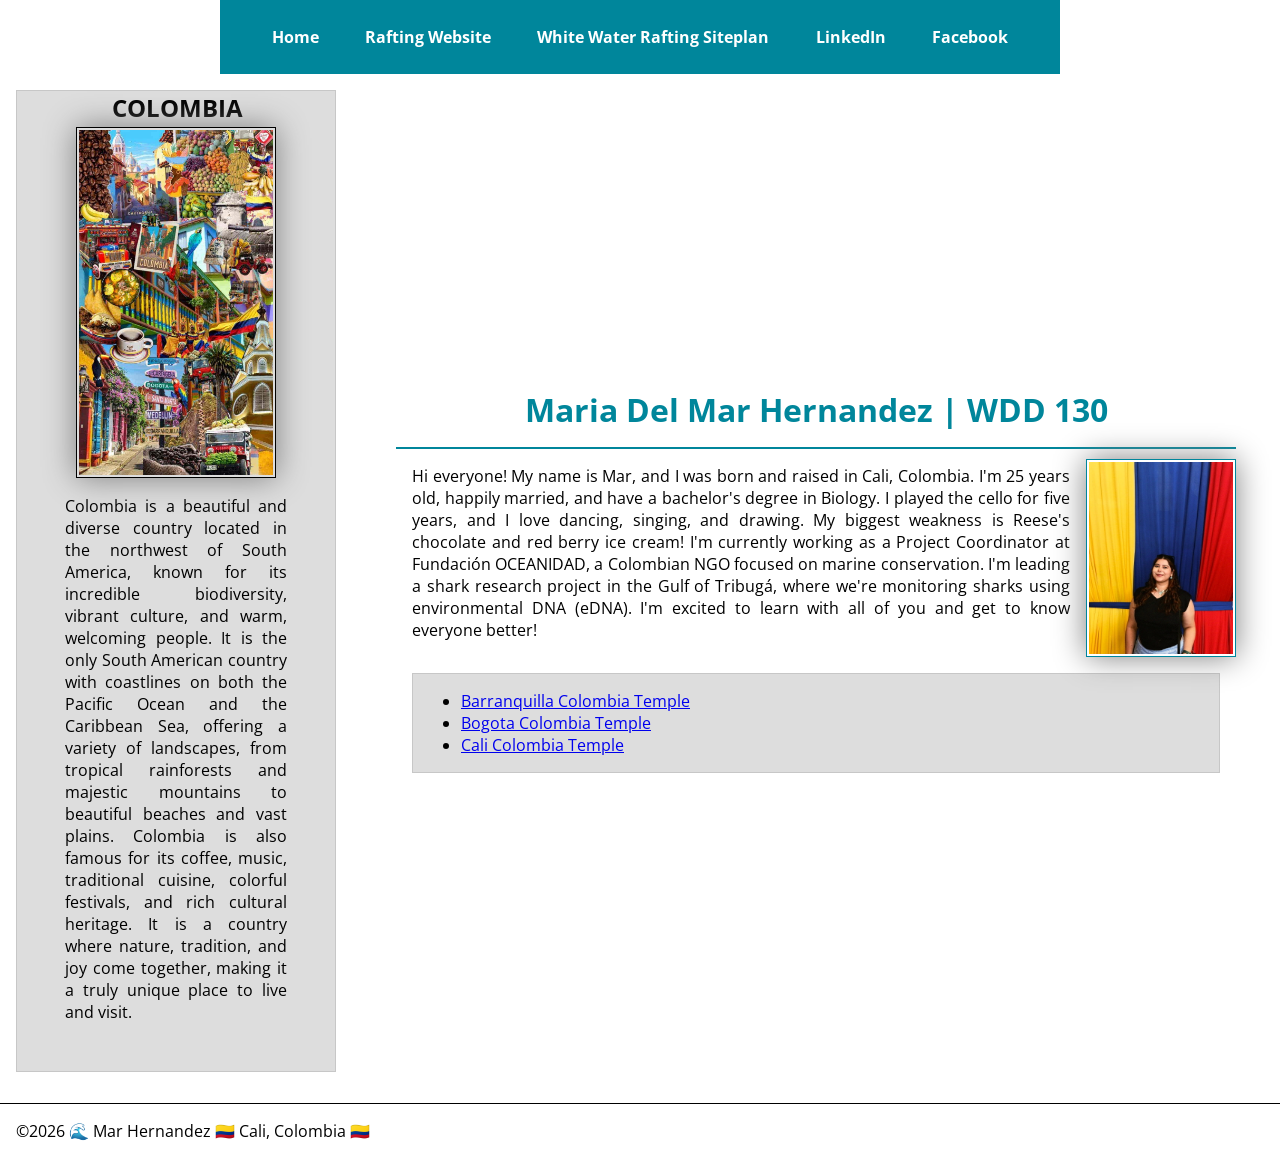
<file: index.html>
<!--11 Nov 2026 - Updates-->
<!DOCTYPE html>
<html lang="en">

<head>
    <meta charset="UTF-8">
    <meta name="viewport" content="width=device-width, initial-scale=1.0">
    <title> Maria Del Mar Hernandez | WDD 130 </title>
    <meta name="description" content="Maria Del Mar Hernandez, Web Development BYU-Idaho, Home page">
    <meta name="author" content="Mar Hernandez">
    <link rel="stylesheet" href="styles/styles.css">
    <link rel="preconnect" href="https://fonts.googleapis.com">
    <link rel="preconnect" href="https://fonts.gstatic.com" crossorigin>
    <link href="https://fonts.googleapis.com/css2?family=Open+Sans:ital,wght@0,300..800;1,300..800&display=swap" rel="stylesheet">
</head>

<body>
    <header>
        <nav>
            <a href="#">Home</a>
            <a href="wwr/">Rafting Website</a>
            <a href="wwr/site-plan-rafting.html"> White Water Rafting Siteplan</a>
            <a href="https://www.linkedin.com/in/mar%C3%ADa-del-mar-hern%C3%A1ndez-giraldo-723050211/">LinkedIn</a>
            <a href="https://web.facebook.com/mariadelmar.hernandezgiraldo/?locale=es_LA">Facebook</a>
        </nav>
    </header>

    <div class="grid">
        <main>
            <h1>Maria Del Mar Hernandez | WDD 130</h1>
            <img src="images/profile.jpg" alt="Maria Del Mar Hernandez." width="200">
            <p> Hi everyone! My name is Mar, and I was born and raised in Cali, Colombia. I'm 25 years old, happily married, and have a bachelor's degree in Biology.
                I played the cello for five years, and I love dancing, singing, and drawing. My biggest weakness is Reese's chocolate and red berry ice cream!
                I'm currently working as a Project Coordinator at Fundación OCEANIDAD, a Colombian NGO focused on marine conservation. I'm leading a shark research project in the Gulf of Tribugá, where we're monitoring sharks using environmental DNA (eDNA).
                I'm excited to learn with all of you and get to know everyone better!
            </p>
            <ul class="box indent">
                <li><a href="https://www.churchofjesuschrist.org/temples/details/barranquilla-colombia-temple?lang=eng" target="_blank" rel="noopener"> Barranquilla Colombia Temple</a></li>
                <li><a href="https://www.churchofjesuschrist.org/temples/details/bogota-colombia-temple?lang=eng" target="_blank" rel="noopener">Bogota Colombia Temple</a></li>
                <li><a href="https://churchofjesuschristtemples.org/cali-colombia-temple/photographs/" target="_blank" rel="noopener">Cali Colombia Temple</a></li>
            </ul>
        </main>
        <aside class="box">
            <h2> COLOMBIA </h2>
            <img src="images/colombia.jpg" alt="Colombia landscape collage">
            <p> Colombia is a beautiful and diverse country located in the northwest of South America, known for its incredible biodiversity, vibrant culture, and warm, welcoming people.
                It is the only South American country with coastlines on both the Pacific Ocean and the Caribbean Sea, offering a variety of landscapes, from tropical rainforests and majestic mountains to beautiful beaches and vast plains.
                Colombia is also famous for its coffee, music, traditional cuisine, colorful festivals, and rich cultural heritage. It is a country where nature, tradition, and joy come together, making it a truly unique place to live and visit. </p>
        </aside>
    </div>

    <footer>
        <p>&copy;2026 🌊 Mar Hernandez 🇨🇴 Cali, Colombia 🇨🇴</p>
    </footer>
</body>

</html>
</file>
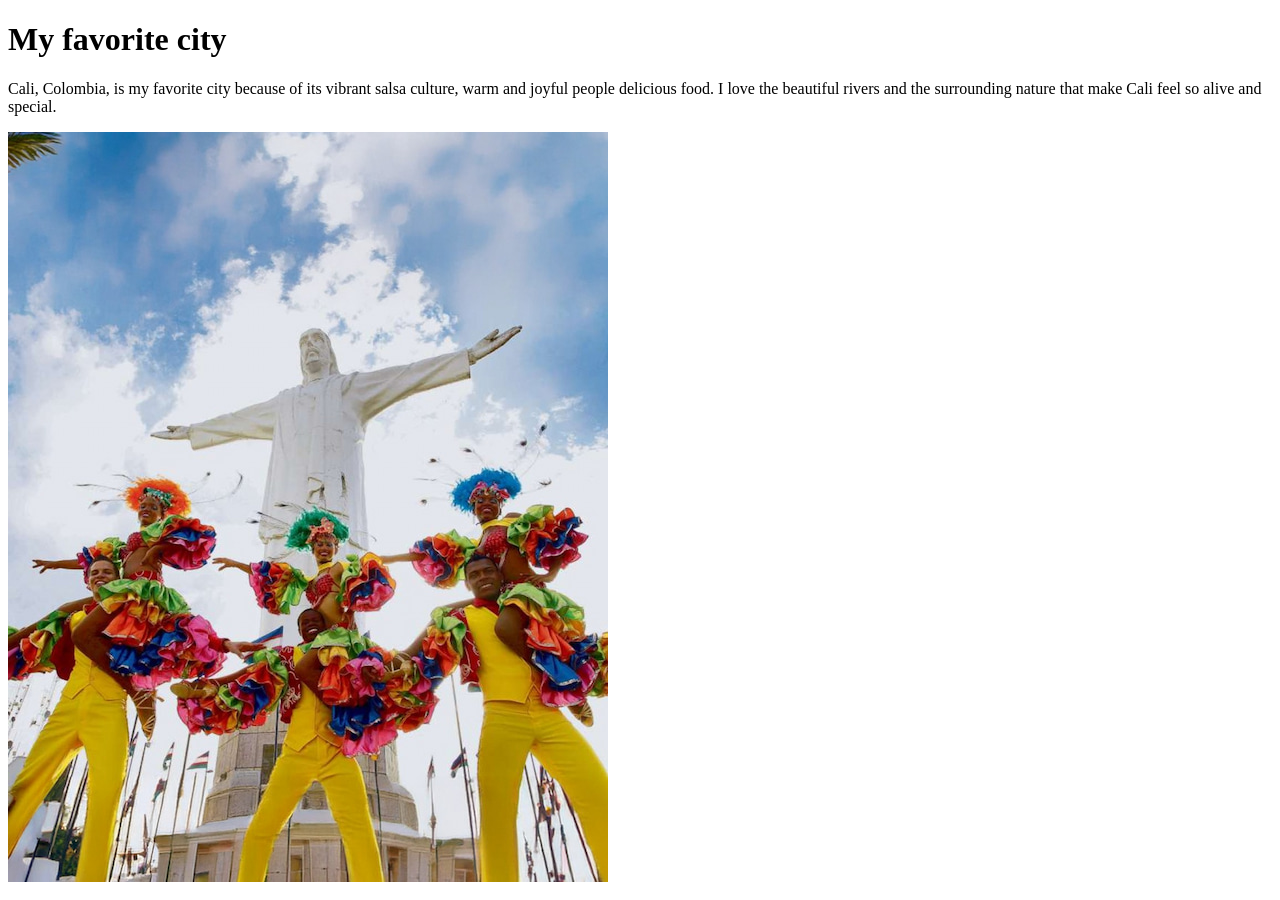
<file: week01/favorite-city.html>
<!DOCTYPE html>
<html lang="en">

<head>
    <meta charset="UTF-8">
    <meta name="viewport" content="width=device-width, initial-scale=1.0">
    <title>My Favorite City - Mar Hernandez</title>
</head>

<body>
    <h1>My favorite city</h1>
    <p>Cali, Colombia, is my favorite city because of its vibrant salsa culture,
        warm and joyful people delicious food. I love the beautiful rivers and
        the surrounding nature that make Cali feel so alive and special.</p>
    <img src="images/Cali_Salsa.jpg" alt="Cali, CO">
</body>

</html>
</file>
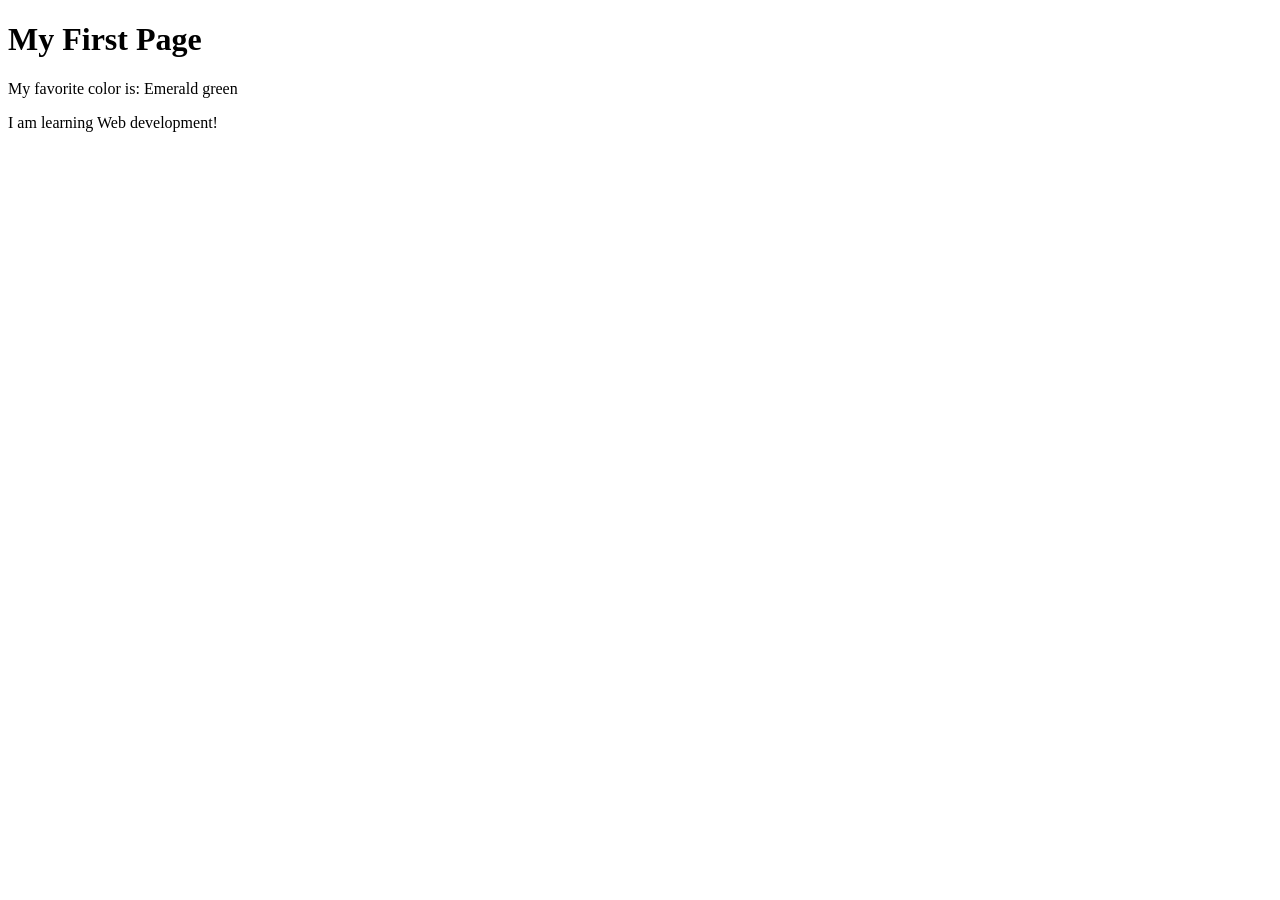
<file: week01/first-page.html>
<!DOCTYPE html>
<html lang="en">

<head>
    <meta charset="UTF-8">
    <meta name="viewport" content="width=device-width, initial-scale=1.0">
    <title>My First Page</title>
</head>

<body>
    <h1>My First Page</h1>
    <p>My favorite color is: Emerald green </p>
    <p>I am learning Web development!</p>
</body>

</html>
</file>
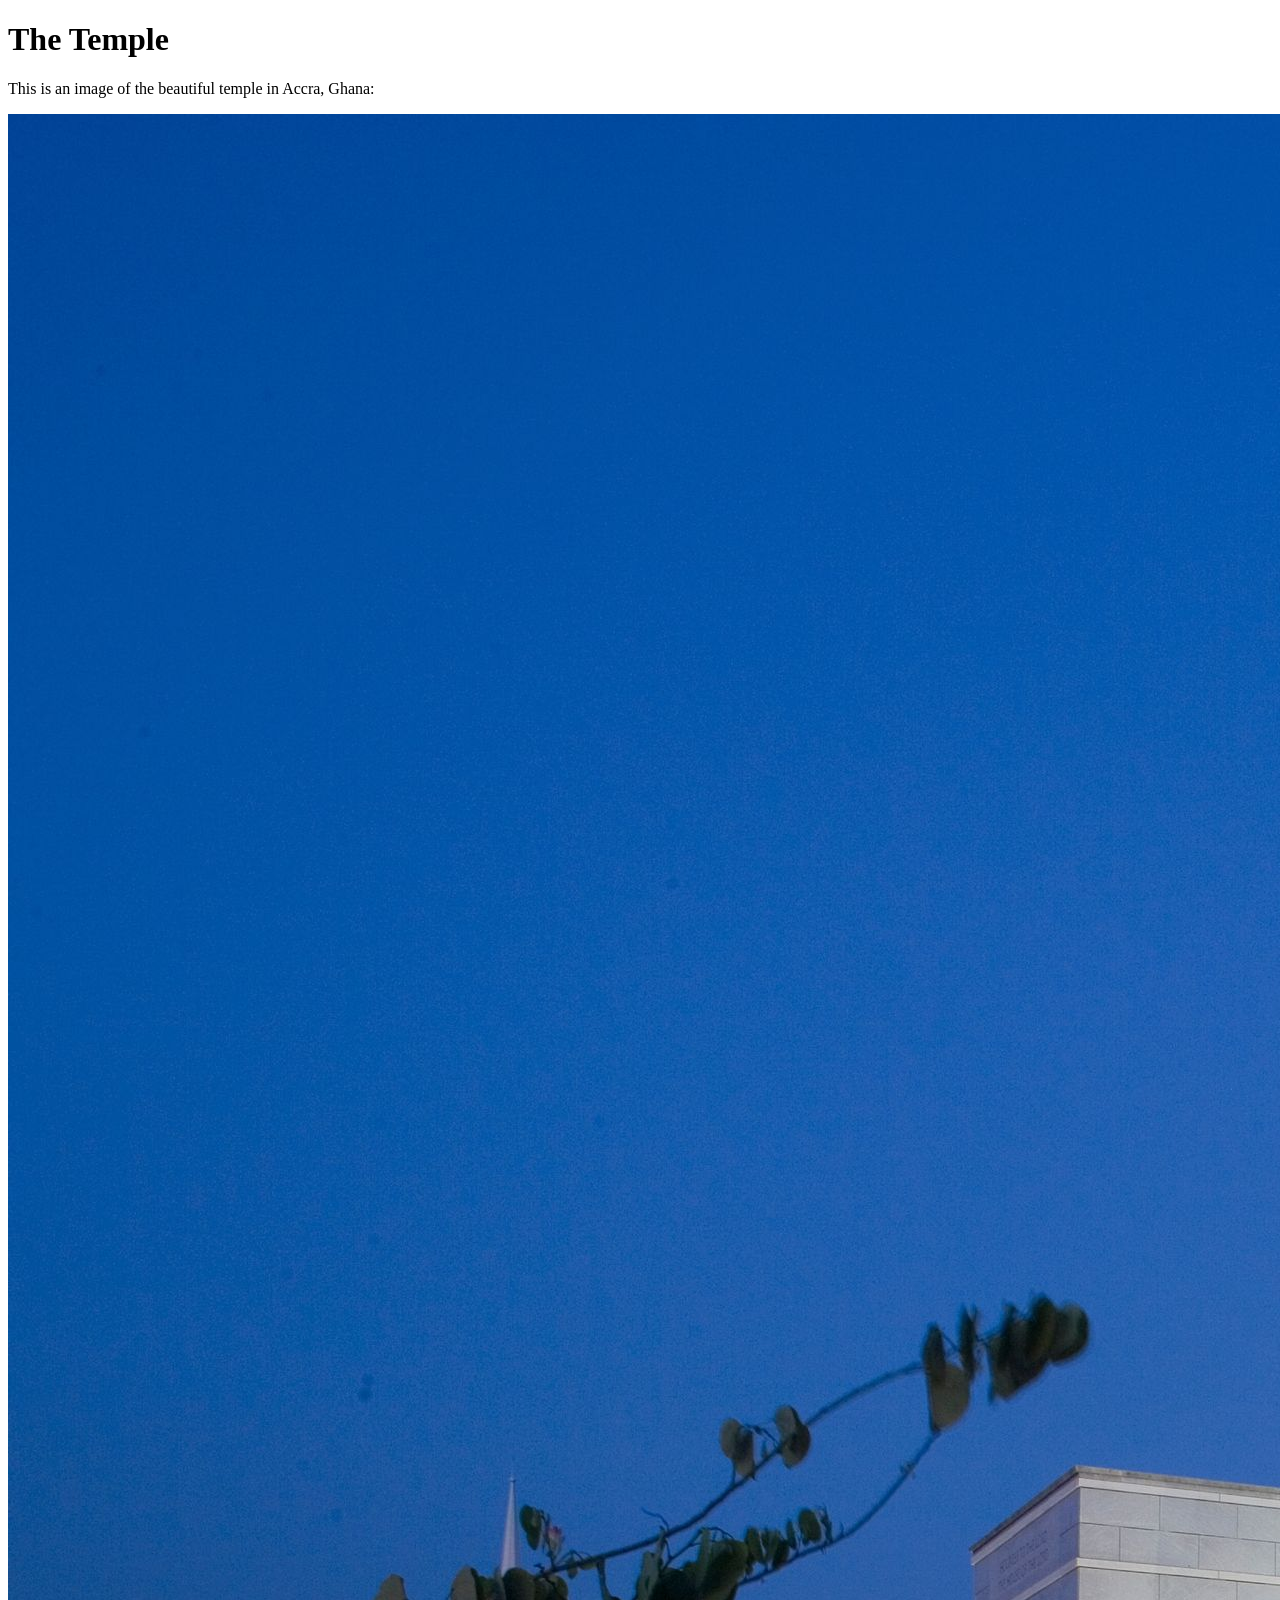
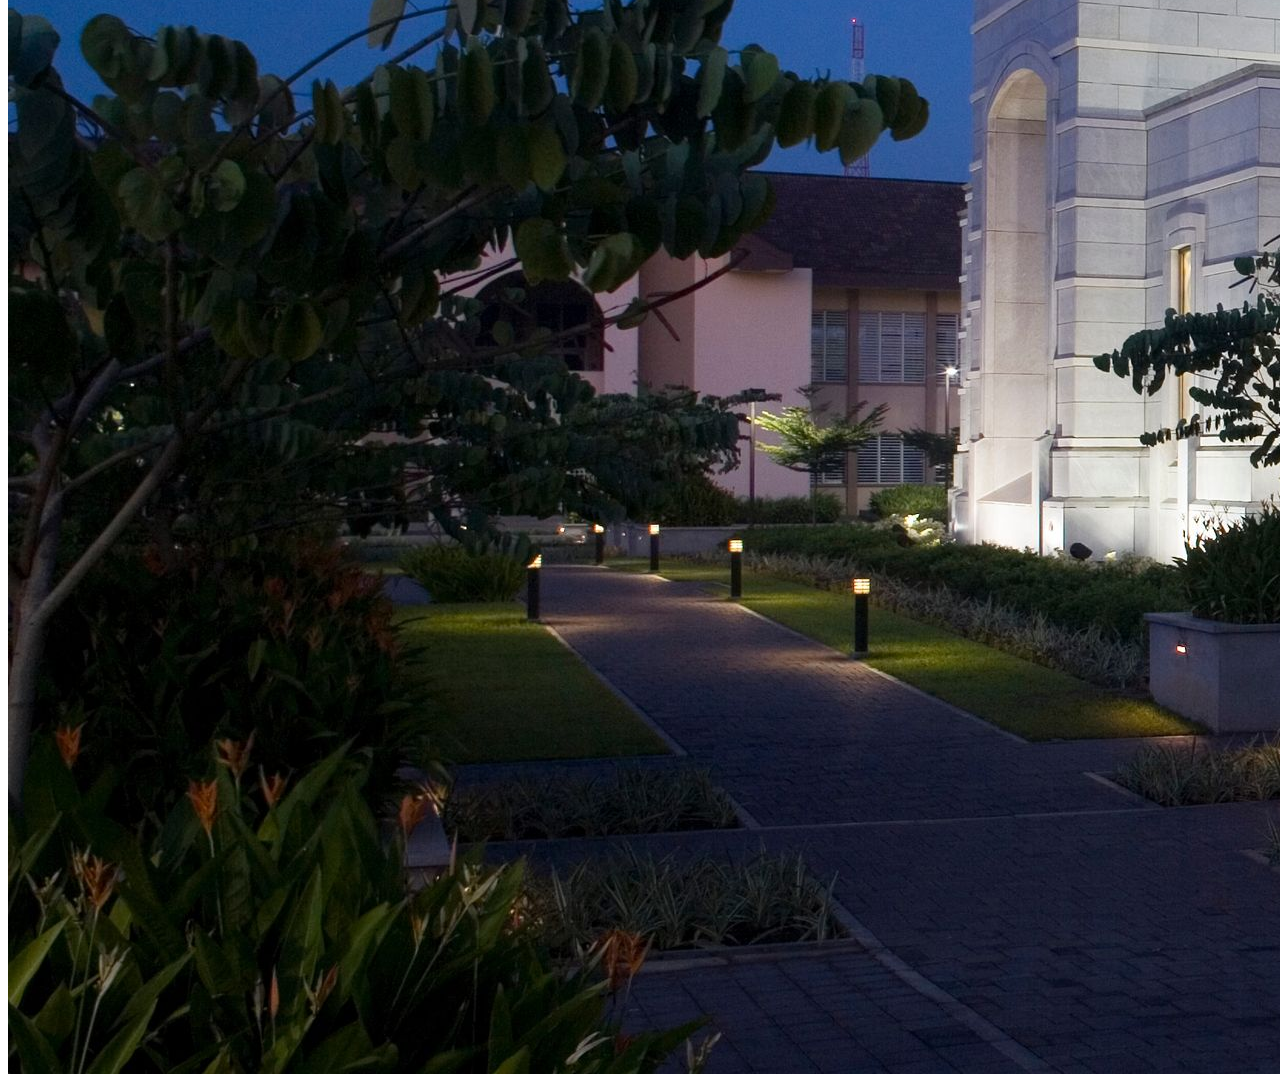
<file: week01/images.html>
<!DOCTYPE html>
<html lang="en">

<head>
    <meta charset="UTF-8">
    <meta name="viewport" content="width=device-width, initial-scale=1.0">
    <title>Temple Image</title>
</head>

<body>
    <h1>The Temple</h1>
    <p>This is an image of the beautiful temple in Accra, Ghana:</p>
    <img src="images/temple-large.jpeg" alt="The Accra Ghana Temple">

</body>

</html>
</file>
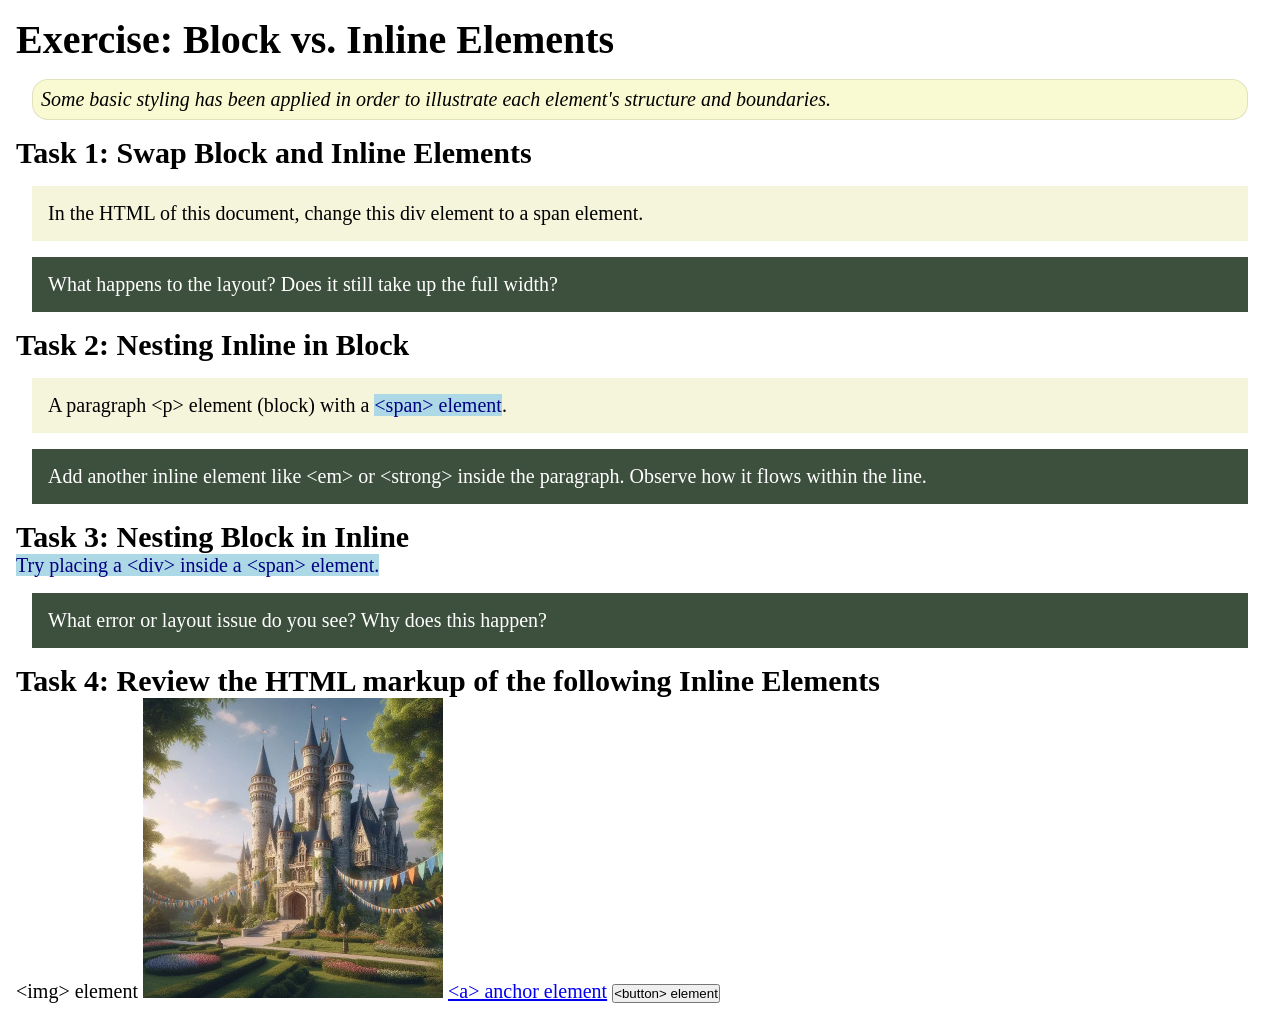
<file: week02/block-vs-inline.html>
<!DOCTYPE html>
<html lang="en">

<head>
    <meta charset="UTF-8">
    <meta name="viewport" content="width=device-width, initial-scale=1.0">
    <title>Exercise: Block vs. Inline Elements</title>
    <link rel="stylesheet" href="styles/block-vs-inline.css">
</head>

<body>
    <main>
        <h1>Exercise: Block vs. Inline Elements</h1>
        <p class="note">Some basic styling has been applied in order to illustrate each element's structure and boundaries.</p>

        <h2>Task 1: Swap Block and Inline Elements</h2>
        <div>In the HTML of this document, change this div element to a span element.</div>

        <p class="question">What happens to the layout? Does it still take up the full width?</p>

        <h2>Task 2: Nesting Inline in Block</h2>
        <p>A paragraph &lt;p&gt; element (block) with a <span>&lt;span&gt; element</span>.</p>
        <p class="question">Add another inline element like &lt;em&gt; or &lt;strong&gt; inside the paragraph. Observe how it flows within the line.</p>

        <h2>Task 3: Nesting Block in Inline</h2>
        <span>Try placing a &lt;div&gt; inside a &lt;span&gt; element.</span>
        <p class="question">What error or layout issue do you see? Why does this happen?</p>

        <h2>Task 4: Review the HTML markup of the following Inline Elements</h2>
        &lt;img&gt; element
        <img src="images/castle.webp" alt="placeholder image (images are inline)" width="300" height="300">
        <a href="https://churchofjesuschrist.org">&lt;a&gt; anchor element</a>
        <button type="button">&lt;button&gt; element</button>
    </main>
</body>

</html>
</file>
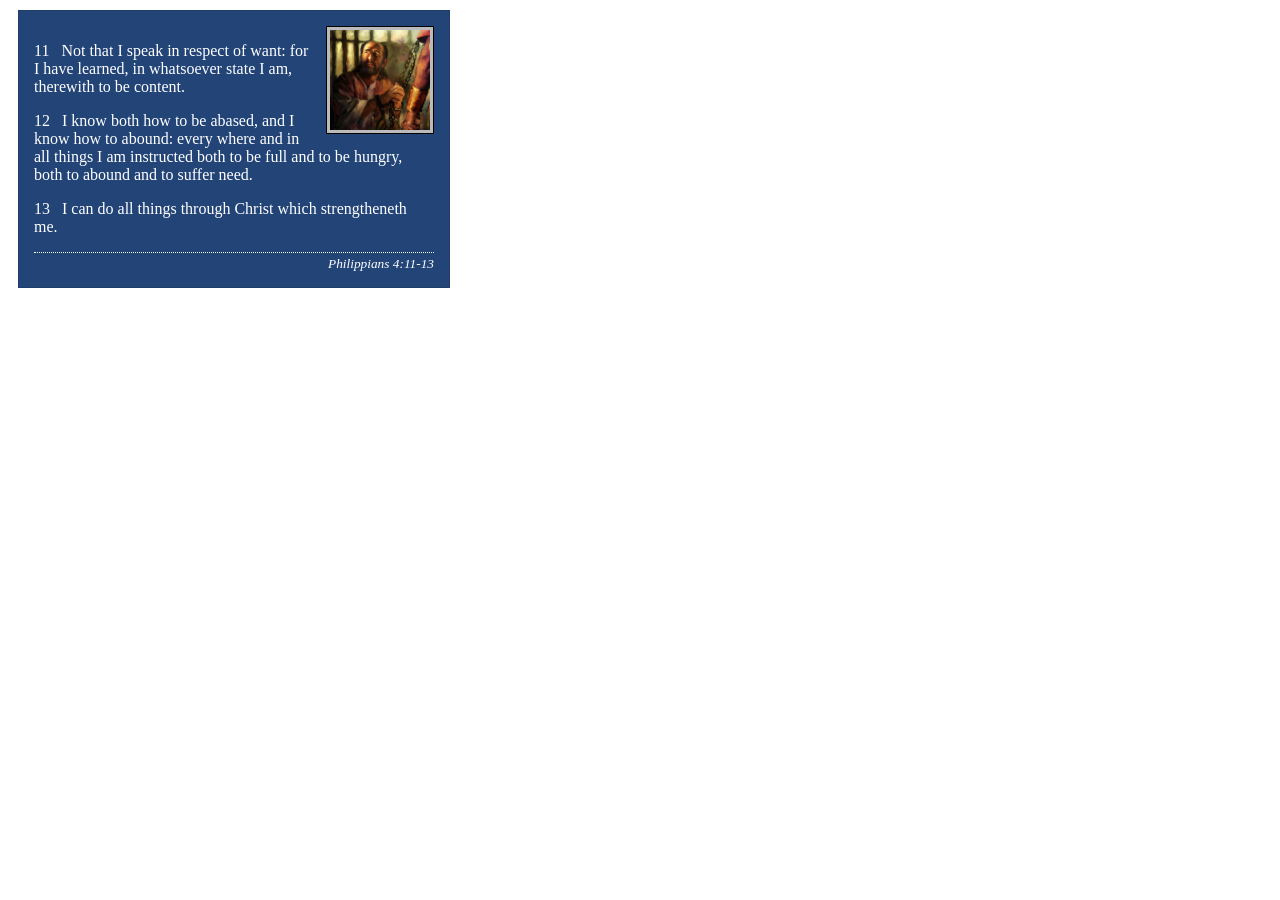
<file: week02/box-model-solution.html>
<!DOCTYPE html>
<html lang="en">

<head>
    <meta charset="UTF-8">
    <meta name="viewport" content="width=device-width, initial-scale=1.0">
    <title>Box Model Activity</title>
    <link rel="stylesheet" href="styles/box-model-solution.css">
</head>

<body>
    <main>
        <div class="callout">
            <img src="images/apostle-paul-imprisoned.webp" alt="Paul the Apostle - Imprisoned in Rome" width="200" height="200">
            <blockquote>
                <p>11 &nbsp; Not that I speak in respect of want: for I have learned, in whatsoever state I am, therewith to be content.</p>
                <p>12 &nbsp; I know both how to be abased, and I know how to abound: every where and in all things I am instructed both to be full and to be hungry, both to abound and to suffer need.</p>
                <p>13 &nbsp; I can do all things through Christ which strengtheneth me.</p>
            </blockquote>
            <cite>Philippians 4:11-13</cite>
        </div>
    </main>
</body>

</html>
</file>
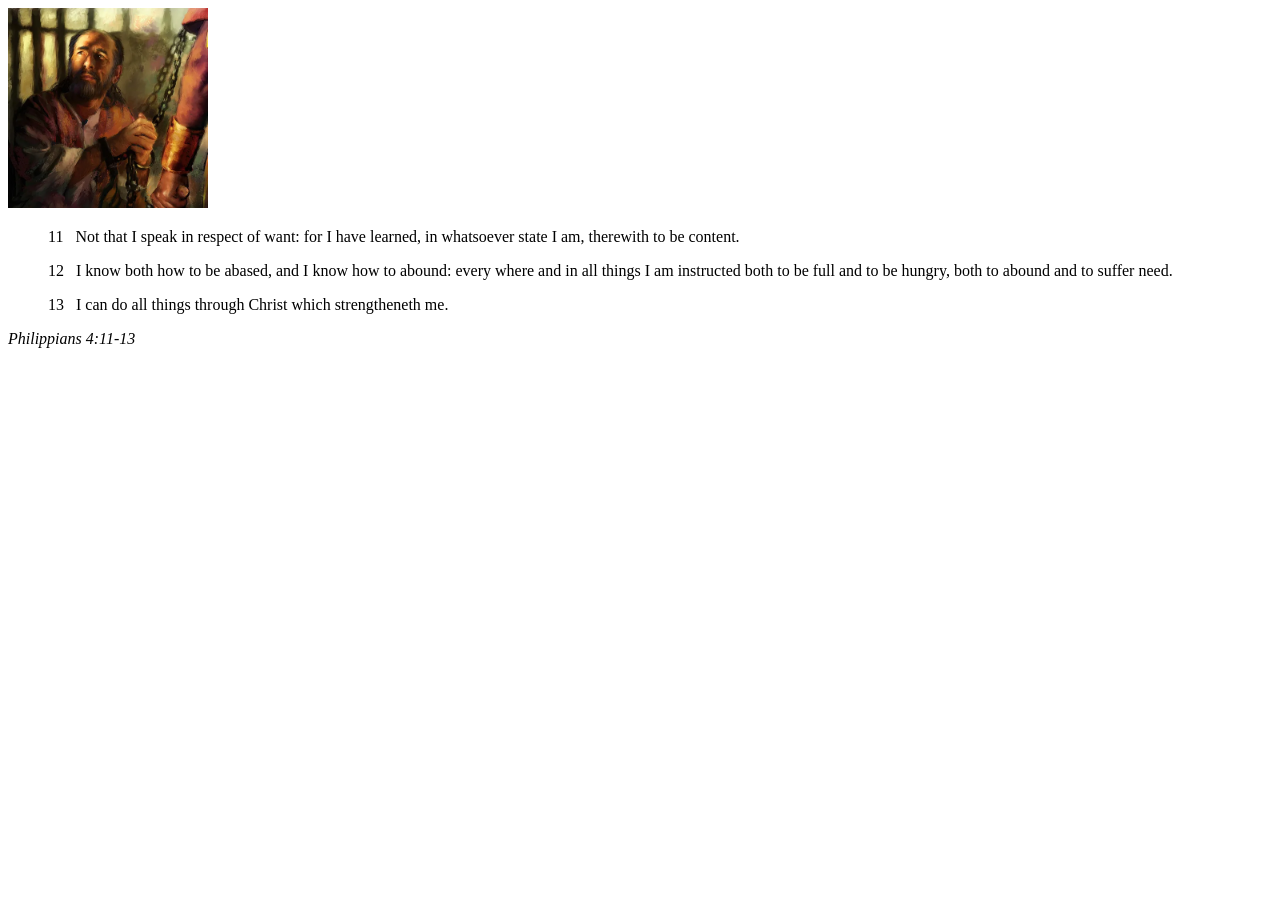
<file: week02/box-model.html>
<!DOCTYPE html>
<html lang="en">

<head>
    <meta charset="UTF-8">
    <meta name="viewport" content="width=device-width, initial-scale=1.0">
    <title>Box Model Activity</title>
    <link rel="stylesheet" href="styles/box-model.css">
</head>

<body>
    <main>
        <div class="callout">
            <img src="images/apostle-paul-imprisoned.webp" alt="Paul the Apostle - Imprisoned in Rome" width="200" height="200">
            <blockquote>
                <p>11 &nbsp; Not that I speak in respect of want: for I have learned, in whatsoever state I am, therewith to be content.</p>
                <p>12 &nbsp; I know both how to be abased, and I know how to abound: every where and in all things I am instructed both to be full and to be hungry, both to abound and to suffer need.</p>
                <p>13 &nbsp; I can do all things through Christ which strengtheneth me.</p>
            </blockquote>
            <cite>Philippians 4:11-13</cite>
        </div>
    </main>
</body>

</html>
</file>
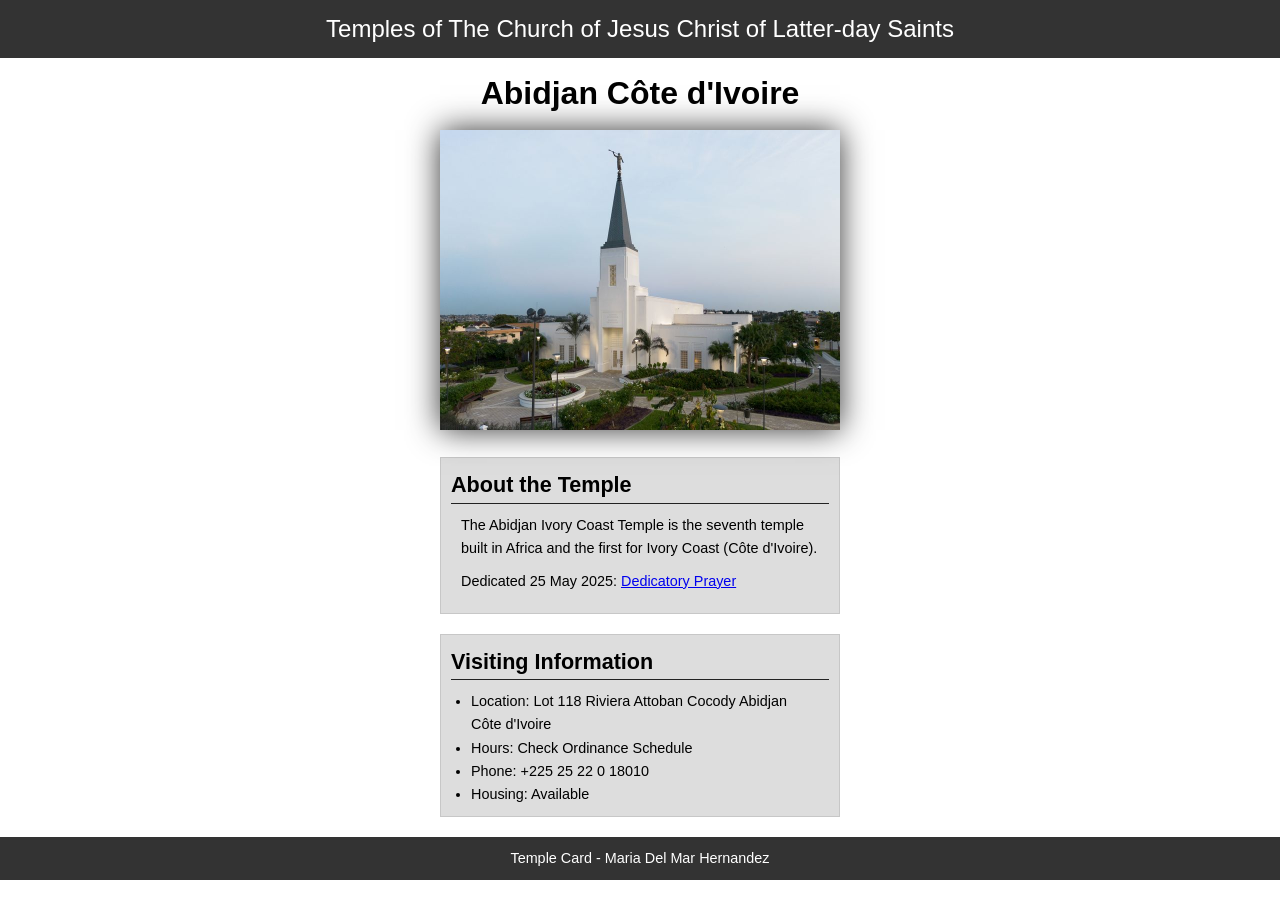
<file: week02/temple.html>
<!DOCTYPE html>
<html lang="en">

<head>
    <meta charset="UTF-8">
    <meta name="viewport" content="width=device-width, initial-scale=1.0">
    <title>Temple Card - Abidjan Côte d'Ivoire</title>
    <link rel="stylesheet" href="styles/temple.css">
</head>

<body>
    <header>
        <p>Temples of The Church of Jesus Christ of Latter-day Saints</p>
    </header>
    <main>
        <h1>Abidjan Côte d'Ivoire</h1>
        <picture>
            <img src="images/abidjan-ivory-coast.jpeg" alt="Abidjan Côte d'Ivoire Temple">
        </picture>
        <section>
            <h2>About the Temple</h2>
            <p>The Abidjan Ivory Coast Temple is the seventh temple built in Africa and the first for Ivory Coast (Côte d'Ivoire).</p>
            <p>Dedicated 25 May 2025: <a href="https://www.churchofjesuschrist.org/temples/dedicatory-prayer/abidjan-ivory-coast-temple/2025-05-25?lang=eng" target="_blank" rel="noopener noreferrer">Dedicatory Prayer</a></p>
        </section>
        <section>
            <h2>Visiting Information</h2>
            <ul>
                <li>Location: Lot 118 Riviera Attoban Cocody Abidjan Côte d'Ivoire</li>
                <li>Hours: Check Ordinance Schedule</li>
                <li>Phone: +225 25 22 0 18010</li>
                <li>Housing: Available</li>
            </ul>
        </section>
    </main>
    <footer>
        <p>Temple Card - Maria Del Mar Hernandez</p>
    </footer>
</body>

</html>
</file>
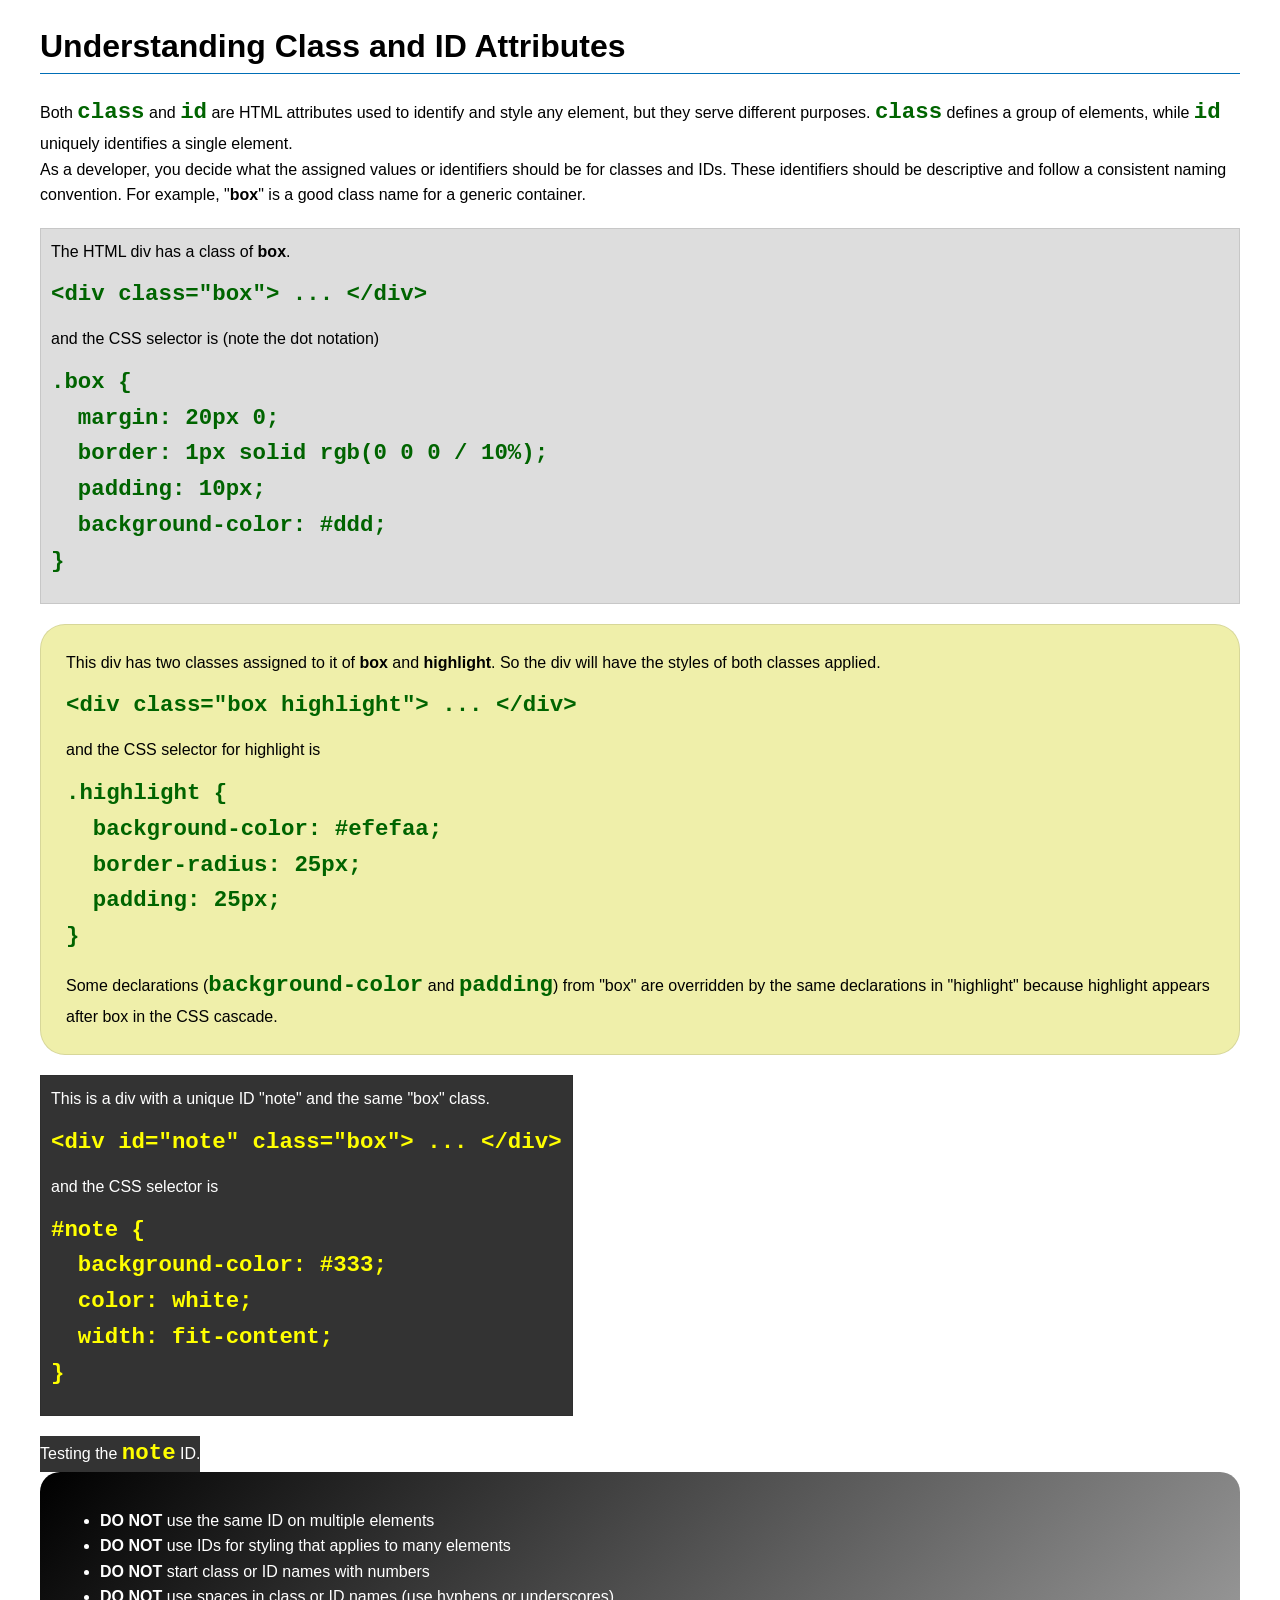
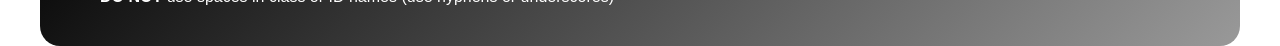
<file: week03/class-and-id.html>
<!DOCTYPE html>
<html lang="en">

<head>
    <meta charset="UTF-8">
    <meta name="viewport" content="width=device-width, initial-scale=1.0">
    <title>Class vs ID Attributes</title>
    <link rel="stylesheet" href="styles/class-and-id.css">
</head>

<body>
    <h1>Understanding Class and ID Attributes</h1>
    <p>Both <code>class</code> and <code>id</code> are HTML attributes used to identify and style any element, but they serve different purposes. <code>class</code> defines a group of elements, while <code>id</code> uniquely identifies a single element.</p>
    <p>As a developer, you decide what the assigned values or identifiers should be for classes and IDs. These identifiers should be descriptive and follow a consistent naming convention. For example, "<strong>box</strong>" is a good class name for a generic container.</p>
    <div class="box">
        <p>The HTML div has a class of <strong>box</strong>.</p>
        <pre><code class="html">&lt;div class="box"&gt; ... &lt;/div&gt;</code></pre>
        and the CSS selector is (note the dot notation)
        <pre><code class="css">.box {
  margin: 20px 0;
  border: 1px solid rgb(0 0 0 / 10%);
  padding: 10px;
  background-color: #ddd; 
}</code></pre>
    </div>

    <div class="box highlight">
        <p>This div has two classes assigned to it of <strong>box</strong> and <strong>highlight</strong>. So the div will have the styles of both classes applied.</p>
        <pre><code class="html">&lt;div class="box highlight"&gt; ... &lt;/div&gt;</code></pre>
        and the CSS selector for highlight is
        <pre><code class="css">.highlight {
  background-color: #efefaa;
  border-radius: 25px;
  padding: 25px;
}</code></pre>
        <p>Some declarations (<code>background-color</code> and <code>padding</code>) from "box" are overridden by the same declarations in "highlight" because highlight appears after box in the CSS cascade.</p>
    </div>

    <div id="note" class="box">
        <p>This is a div with a unique ID "note" and the same "box" class.</p>
        <pre><code class="html">&lt;div id="note" class="box"&gt; ... &lt;/div&gt;</code></pre>
        and the CSS selector is
        <pre><code class="css">#note {
  background-color: #333;
  color: white;
  width: fit-content;
}</code></pre>
    </div>

    <div id="note">
        <p>Testing the <code>note</code> ID.</p>
    </div>

    <section id="best-practice">
        <ul>
            <li><strong>DO NOT</strong> use the same ID on multiple elements</li>
            <li><strong>DO NOT</strong> use IDs for styling that applies to many elements</li>
            <li><strong>DO NOT</strong> start class or ID names with numbers</li>
            <li><strong>DO NOT</strong> use spaces in class or ID names (use hyphens or underscores)</li>
        </ul>
    </section>

</body>

</html>
</file>
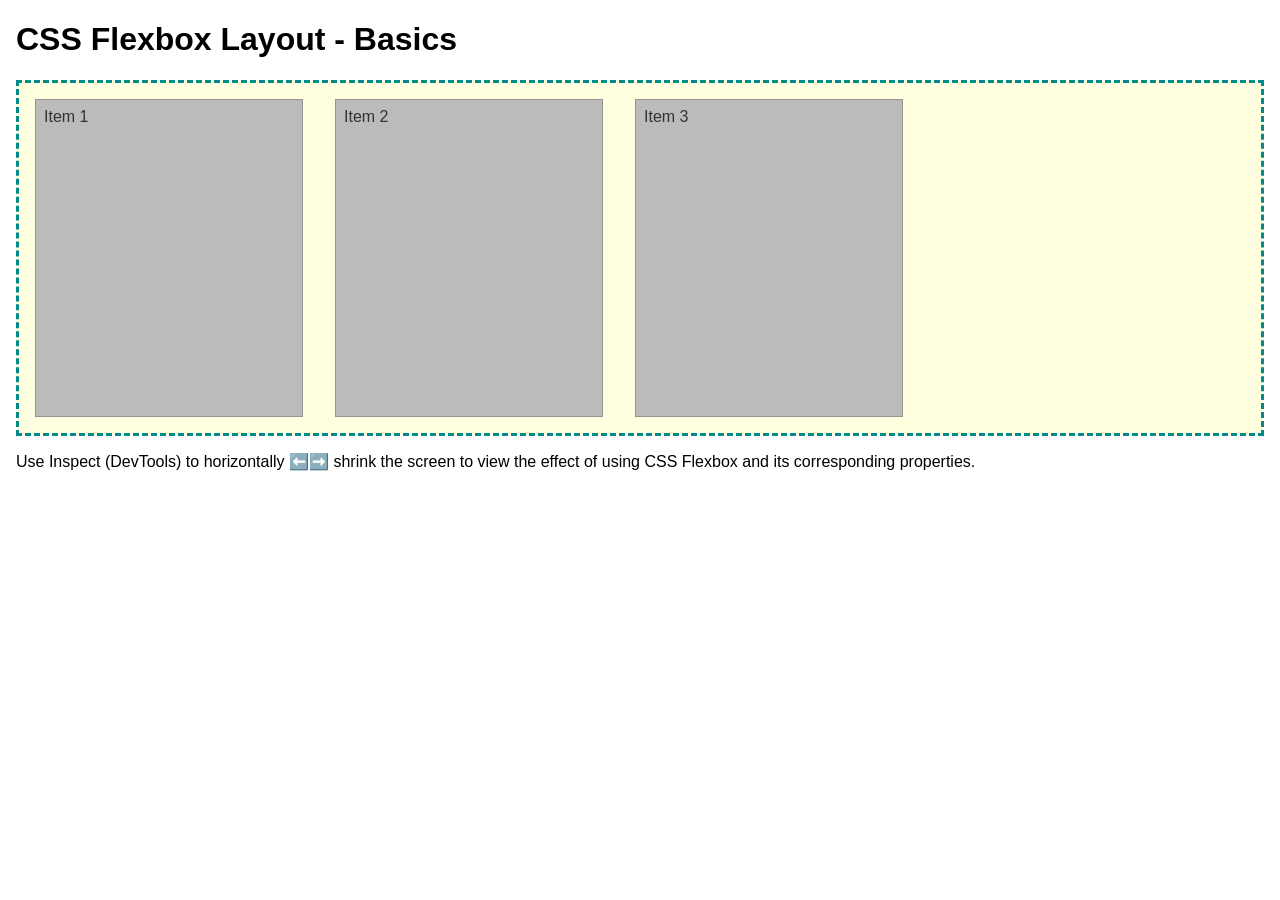
<file: week04/flexbox-layout.html>
<!DOCTYPE html>
<html lang="en">

<head>
    <meta charset="UTF-8">
    <meta name="viewport" content="width=device-width, initial-scale=1.0">
    <title>CSS Flexbox Layout - Basics</title>
    <link rel="stylesheet" href="styles/flexbox.css">
</head>

<body>
    <main>
        <h1>CSS Flexbox Layout - Basics</h1>
        <div class="flex-container">
            <div class="flex-item item1">Item 1</div>
            <div class="flex-item item2">Item 2</div>
            <div class="flex-item item3">Item 3</div>
        </div>
        <p>Use Inspect (DevTools) to horizontally ⬅️➡️ shrink the screen to view the effect of using CSS Flexbox and its corresponding properties.</p>
    </main>
</body>

</html>
</file>
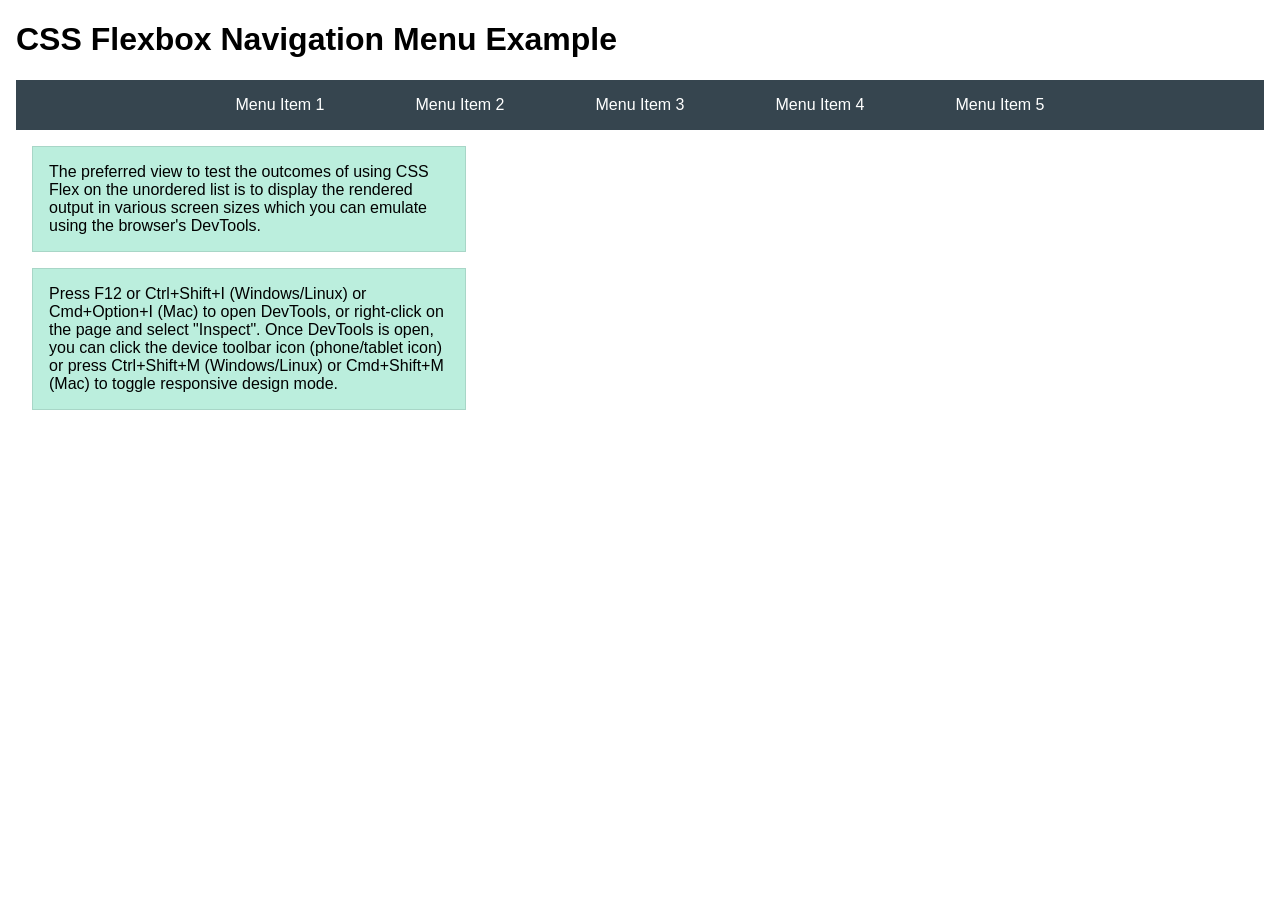
<file: week04/flexbox-menu.html>
<!DOCTYPE html>
<html lang="en">

<head>
    <meta charset="UTF-8">
    <meta name="viewport" content="width=device-width, initial-scale=1.0">
    <title>CSS Flexbox - Navigation Menu</title>
    <link rel="stylesheet" href="styles/flexbox-menu.css">
</head>

<body>
    <main>
        <h1>CSS Flexbox Navigation Menu Example</h1>
        <nav>
            <ul>
                <li><a href="#">Menu Item 1</a></li>
                <li><a href="#">Menu Item 2</a></li>
                <li><a href="#">Menu Item 3</a></li>
                <li><a href="#">Menu Item 4</a></li>
                <li><a href="#">Menu Item 5</a></li>
            </ul>
        </nav>
        <p>The preferred view to test the outcomes of using CSS Flex on the unordered list is to display the rendered output in various screen sizes which you can emulate using the browser's DevTools.</p>

        <p>Press F12 or Ctrl+Shift+I (Windows/Linux) or Cmd+Option+I (Mac) to open DevTools, or right-click on the page and select "Inspect". Once DevTools is open, you can click the device toolbar icon (phone/tablet icon) or press Ctrl+Shift+M (Windows/Linux) or Cmd+Shift+M (Mac) to toggle responsive design mode.</p>
    </main>
</body>

</html>
</file>
<file: styles/styles.css>
* {
    margin: 0;
    padding: 0;
    box-sizing: border-box;
}

body {
    font-size: 16px;
    font-family: Open Sans, Helvetica Neue, sans-serif;
}

nav {
    background-color: #00869b;
    padding: 1rem;
    display: flex;
    justify-content: space-evenly;
    align-items: center;
}

nav a {
    color: white;
    display: block;
    padding: 10px;
    text-decoration: none;
    font-size: 1.2 rem;
    font-weight: 700;
    color: #fff;
}

h1 {
    color: #00869b;
    text-align: center;
    padding: 1rem;
    border-bottom: 2px solid #00869b;
}

img {
    width: 150px;
    height: auto;
    border: 1px solid black;
    padding: 2px;
    box-shadow: 0 0 30px gray;
}

main {
    max-width: 840px;
}

main img {
    width: 150px;
    height: auto;
    border: 1.5px solid #00869b;
    padding: 2px;
    box-shadow: 0 0 30px gray;
    float: right;
    margin: 0 0 1rem 1rem;
    position: relative;
    top: 10px;
}

aside {
    width: 20rem;
    margin: 1rem;
    border: 1px solid rgb(0 0 0 / 0.2);
    padding: 1rem;
    background-color: #eee;
    color: #333;
    text-align: center;
}

aside img {
    width: 200px;
    height: auto;
    position: relative;
    top: 20px;
}

aside {
    width: 20rem;
    text-align: center;
    position: relative;
}

aside h2 {
    position: absolute;
    top: 0px;
    left: 95px;
}

p {
    padding: 1rem;
    text-align: justify;
}

aside p {
    margin: 1rem;
}

footer {
    margin-top: 15px;
    border-top: 1px solid #000;
    text-align: center;
}

/* Class Selectors */

.box {
    margin: 1rem;
    border: 1px solid rgb(0 0 0 / .1);
    padding: 1rem;
    background-color: #ddd;
    color: #000;
}

.indent {
    padding-left: 3rem;
}

header,
.grid footer {
    max-width: 840px;
    margin: 0 auto;
}

.grid {
    display: grid;
    align-items: center;
}

main {
    grid-column: 2/3;
    margin: 1rem;
}

aside {
    width: 20rem;
    position: relative;
    grid-column: 1/2;
    grid-row: 1/2;
}
</file>
<file: week02/styles/block-vs-inline.css>
* {
    margin: 0;
    padding: 0;
}

body {
    font-size: 20px;
    margin: 1rem;
}

p,
div {
    background-color: beige;
    margin: 1rem;
    padding: 1rem;
}

span {
    color: navy;
    background-color: lightblue;
}

code {
    margin: 0;
    padding: 0;
    color: green;
    font-size: 1.2rem;
}

.note {
    font-style: italic;
    background-color: lightgoldenrodyellow;
    border-radius: 1rem;
    border: 1px solid rgb(0 0 0 / 10%);
    margin: 1rem;
    padding: .5rem;
}

.question {
    background-color: #3d503d;
    color: #fff;
}
</file>
<file: week02/styles/box-model-solution.css>
.callout {
    max-width: 400px;
    margin: 10px;
    border: 1px solid rgb(0 0 0 / 10%);
    padding: 15px;
    background-color: #247;
    color: #fff;
}

.callout img {
    float: right;
    margin: 0 0 10px 15px;
    border: 1px solid #000;
    padding: 3px;
    background-color: #bbb;
    width: 100px;
    height: auto;
}

blockquote {
    margin: 0;
}

cite {
    display: block;
    border-top: 1px dotted #fff;
    padding-top: 3px;
    text-align: right;
    font-size: smaller;
}
</file>
<file: week02/styles/box-model.css>
.callout {
    /* write declarations here */
}

.callout img {
    /* write declarations here */
}

blockquote {
    /* write declarations here */
}

cite {
    /* write declarations here */
}
</file>
<file: week02/styles/temple.css>
* {
    margin: 0;
    padding: 0;
    box-sizing: border-box;
}

body {
    font-family: Arial, sans-serif;
    line-height: 1.6;
}

header,
footer {
    background-color: #333;
    color: #fff;
    padding: 10px;
    text-align: center;
    font-size: 1.5rem;
}

main {
    width: 400px;
    margin: 0 auto;
}

h1 {
    margin: 10px;
    text-align: center;
}

h2 {
    border-bottom: 1px solid #222;
}

img {
    width: 100%;
    height: auto;
    box-shadow: 0 0 30px #333;
}

section {
    margin: 20px 0;
    border: 1px solid rgb(0 0 0 / 10%);
    padding: 10px;
    background-color: #ddd;
    font-size: .9rem;
}

section p {
    margin: 10px;
}

ul {
    margin: 10px 20px 0;
}

footer {
    font-size: .9rem;
}
</file>
<file: week03/styles/class-and-id.css>
body {
    font-family: Arial, sans-serif;
    line-height: 1.6;
    margin: 0;
    padding: 0 40px;
}

h1 {
    border-bottom: 1px solid rgb(0 110 182);
    padding-bottom: 0;
}

p {
    margin: 0;
}

code {
    color: darkgreen;
    font-weight: 700;
    font-size: 1.4rem;
}

/* Class examples - can be reused */
.box {
    margin: 20px 0;
    border: 1px solid rgb(0 0 0 / 10%);
    padding: 10px;
    background-color: #ddd;
    /* this is shorthand for #dddddd */
}

.highlight {
    background-color: #efefaa;
    border-radius: 25px;
    padding: 25px;
}

/* ID examples - should be unique */

#note {
    background-color: #333;
    color: white;
    width: fit-content;
}

#note code {
    color: yellow;
}

#best-practice {
    background: linear-gradient(135deg, #000 0%, #999 100%);
    color: white;
    border-radius: 20px;
    padding: 20px;
}
</file>
<file: week04/styles/flexbox.css>
body {
    font-family: Helvetica, Arial, sans-serif;
    margin: 1rem;
}

.flex-container {
    border: 3px dashed darkcyan;
    background-color: lightyellow;
    display: flex;
    flex-wrap: wrap;
}

.flex-item {
    width: 250px;
    margin: 1rem;
    border: 1px solid rgb(0 0 0 / 20%);
    padding: 0.5rem;
    background-color: #bbb;
    color: #333;
}

.item1 {
    min-height: 100px;
}

.item2 {
    min-height: 200px;
}

.item3 {
    min-height: 300px;
}
</file>
<file: week04/styles/flexbox-menu.css>
body {
    font-family: Helvetica, Arial, sans-serif;
    margin: 1rem;
}

nav {
    background-color: #36454f;
}

nav ul {
    list-style-type: none;
    display: flex;
    flex-wrap: wrap;
    max-width: 900px;
    margin: 0 auto;
    padding: 0;
    justify-content: space-around;
    align-items: center;
}

nav a {
    display: block;
    color: #fff;
    text-align: center;
    padding: 1rem;
    text-decoration: none;
}

p {
    margin: 1rem;
    border: 1px solid rgb(0 0 0 / 10%);
    padding: 1rem;
    background-color: #bed;
    max-width: 400px;
}
</file>
